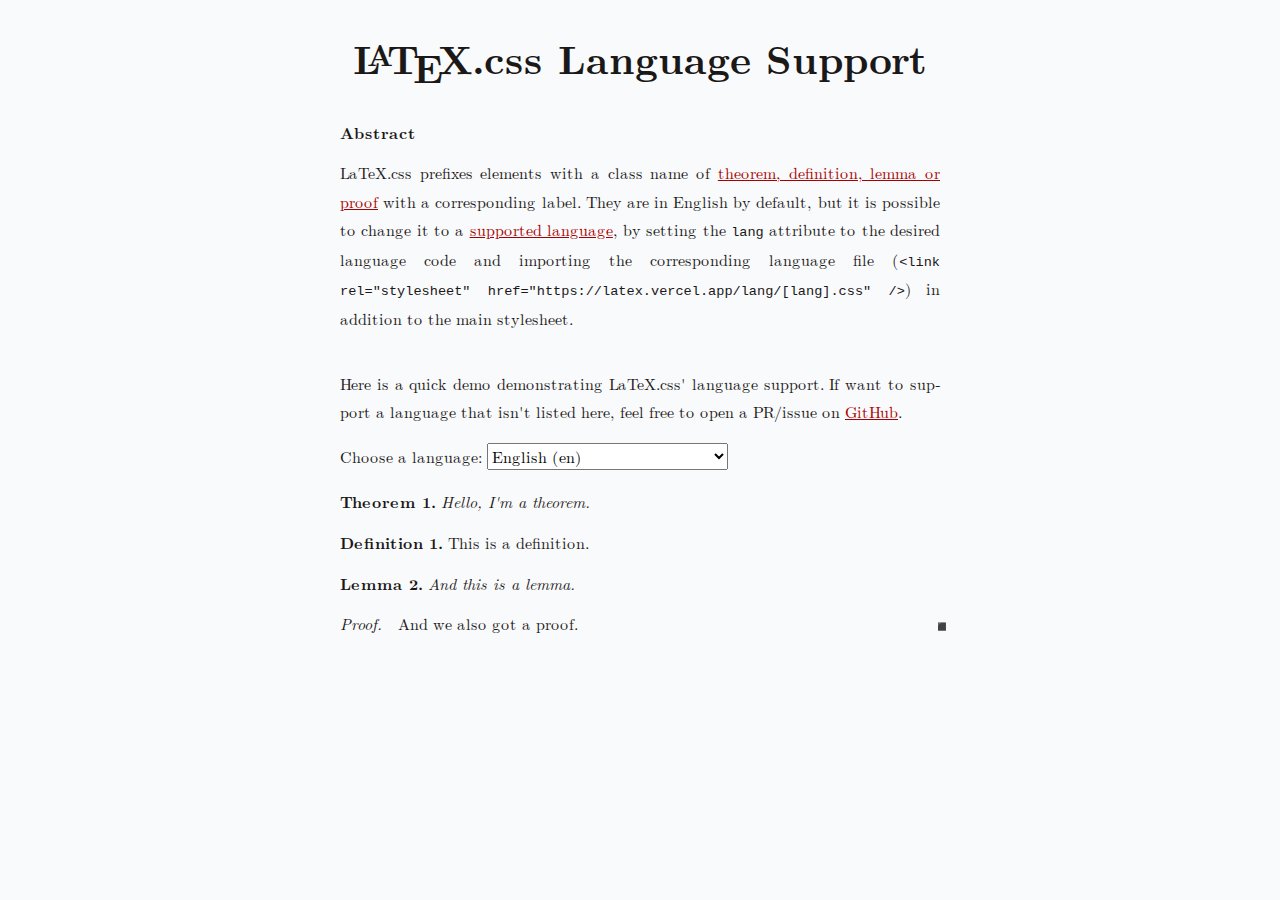
<file: languages.html>
<!DOCTYPE html>
<html lang="en">

<head>
  <meta charset="UTF-8" />
  <meta name="viewport" content="width=device-width, initial-scale=1.0" />
  <title>LaTeX.css — Language Support</title>
  <link rel="stylesheet" href="style.css" />
</head>

<body>
  <h1>
    <span class="latex">L<span>a</span>T<span>e</span>X</span>.css Language
    Support
  </h1>

  <div class="abstract">
    <h5>Abstract</h5>
    <p>
      LaTeX.css prefixes elements with a class name of
      <a href="/#tdpl">theorem, definition, lemma or proof</a> with a
      corresponding label. They are in English by default, but it is possible
      to change it to a
      <a href="https://github.com/vincentdoerig/latex-css/tree/master/lang">supported language</a>,
      by setting the <code>lang</code> attribute to the desired language code
      and importing the corresponding language file (<code>&lt;link rel="stylesheet" href="https://latex.vercel.app/lang/[lang].css"
          /&gt;</code>) in addition to the main stylesheet.
    </p>
  </div>

  <article>
    <p>
      Here is a quick demo demonstrating LaTeX.css' language support. If want
      to support a language that isn't listed here, feel free to open a PR/issue on
      <a href="https://github.com/vincentdoerig/latex-css">GitHub</a>.
    </p>
    <label for="language-select">Choose a language:</label>

    <select name="language" id="language-select">
      <option value="en">English (en)</option>
      <!-- ↓ Sort alphabetically ↓ -->
      <option value="cs">Czech (cs)</option>
      <option value="de">German (de)</option>
      <option value="da">Danish (da)</option>
      <option value="es">Spanish (es)</option>
      <option value="fr">French (fr)</option>
      <option value="hu">Hungarian (hu)</option>
      <option value="it">Italian (it)</option>
      <option value="ja">Japanese (ja)</option>
      <option value="mwl">Mirandese (mwl)</option>
      <option value="nl">Dutch (nl)</option>
      <option value="pl">Polish (pl)</option>
      <option value="pt">Portuguese (pt)</option>
      <option value="ro">Romanian (ro)</option>
      <option value="ru">Russian (ru)</option>
      <option value="sl">Slovenian (sl)</option>
      <option value="sv">Swedish (sv)</option>
      <option value="tr">Turkish (tr)</option>
      <option value="zh-hans">Simplified Chinese (zh-hans)</option>
      <option value="zh-hant">Traditional Chinese (zh-hant)</option>
    </select>

    <div id="wrapper">
      <div class="theorem">Hello, I'm a theorem.</div>
      <div class="definition">This is a definition.</div>
      <div class="lemma">And this is a lemma.</div>
      <div class="proof">And we also got a proof.</div>
    </div>
  </article>

  <script>
    const selection = document.getElementById('language-select');
    const wrapper = document.getElementById('wrapper');

    selection.addEventListener('change', () => {
      const selectedLanguage = selection.options[selection.selectedIndex].value;
      wrapper.lang = selectedLanguage;
      if (selectedLanguage !== 'en') {
        const link = document.createElement('link');
        link.setAttribute('rel', "stylesheet");
        link.setAttribute('href', `lang/${selectedLanguage}.css`);
        document.head.appendChild(link);
      }
    });
  </script>

</body>

</html>
</file>
<file: style.css>
/*!
 * LaTeX.css (https://latex.vercel.app/)
 *
 * Source: https://github.com/vincentdoerig/latex-css
 * Licensed under MIT (https://github.com/vincentdoerig/latex-css/blob/master/LICENSE)
*/

@font-face {
  font-family: 'Latin Modern';
  font-style: normal;
  font-weight: normal;
  font-display: swap;
  src: url('./fonts/LM-regular.woff2') format('woff2'),
    url('./fonts/LM-regular.woff') format('woff'),
    url('./fonts/LM-regular.ttf') format('truetype');
}

@font-face {
  font-family: 'Latin Modern';
  font-style: italic;
  font-weight: normal;
  font-display: swap;
  src: url('./fonts/LM-italic.woff2') format('woff2'),
    url('./fonts/LM-italic.woff') format('woff'),
    url('./fonts/LM-italic.ttf') format('truetype');
}

@font-face {
  font-family: 'Latin Modern';
  font-style: normal;
  font-weight: bold;
  font-display: swap;
  src: url('./fonts/LM-bold.woff2') format('woff2'),
    url('./fonts/LM-bold.woff') format('woff'),
    url('./fonts/LM-bold.ttf') format('truetype');
}

@font-face {
  font-family: 'Latin Modern';
  font-style: italic;
  font-weight: bold;
  font-display: swap;
  src: url('./fonts/LM-bold-italic.woff2') format('woff2'),
    url('./fonts/LM-bold-italic.woff') format('woff'),
    url('./fonts/LM-bold-italic.ttf') format('truetype');
}

@font-face {
  font-family: 'Libertinus';
  font-style: normal;
  font-weight: normal;
  font-display: swap;
  src: url('./fonts/Libertinus-regular.woff2') format('woff2');
}

@font-face {
  font-family: 'Libertinus';
  font-style: italic;
  font-weight: normal;
  font-display: swap;
  src: url('./fonts/Libertinus-italic.woff2') format('woff2');
}

@font-face {
  font-family: 'Libertinus';
  font-style: normal;
  font-weight: bold;
  font-display: swap;
  src: url('./fonts/Libertinus-bold.woff2') format('woff2');
}

@font-face {
  font-family: 'Libertinus';
  font-style: italic;
  font-weight: bold;
  font-display: swap;
  src: url('./fonts/Libertinus-bold-italic.woff2') format('woff2');
}

@font-face {
  font-family: 'Libertinus';
  font-style: normal;
  font-weight: 600;
  font-display: swap;
  src: url('./fonts/Libertinus-semibold.woff2') format('woff2');
}

@font-face {
  font-family: 'Libertinus';
  font-style: italic;
  font-weight: 600;
  font-display: swap;
  src: url('./fonts/Libertinus-semibold-italic.woff2') format('woff2');
}

/* Box sizing rules */
*,
*::before,
*::after {
  box-sizing: border-box;
}

:root {
  --body-color: hsl(0, 5%, 10%);
  --body-bg-color: hsl(210, 20%, 98%);
  --link-visited: hsl(0, 100%, 33%);
  --link-focus-outline: hsl(220, 90%, 52%);
  --pre-bg-color: hsl(210, 28%, 93%);
  --kbd-bg-color: hsl(210, 5%, 100%);
  --kbd-border-color: hsl(210, 5%, 70%);
  --table-border-color: black;
  --border-width-thin: 1.36px;
  --border-width-thick: 2.27px;
  --sidenote-target-border-color: hsl(55, 55%, 70%);
  --footnotes-border-color: hsl(0, 0%, 39%);
  --text-indent-size: 1.463rem; /* In 12pt [Latin Modern font] LaTeX article
  \parindent =~ 17.625pt; taking also into account the ratio
  1pt[LaTeX] = (72 / 72.27) * 1pt[HTML], with default 12pt/1rem LaTeX.css font
  size, the identation value in rem CSS units is:
  \parindent =~ 17.625 * (72 / 72.27) / 12 = 1.463rem. */
}

.latex-dark {
  --body-color: hsl(0, 0%, 86%);
  --body-bg-color: hsl(0, 0%, 16%);
  --link-visited: hsl(196 80% 77%);
  --link-focus-outline: hsl(215, 63%, 73%);
  --pre-bg-color: hsl(0, 1%, 25%);
  --kbd-bg-color: hsl(0, 0%, 16%);
  --kbd-border-color: hsl(210, 5%, 70%);
  --table-border-color: white;
  --sidenote-target-border-color: hsl(0, 0%, 59%);
  --footnotes-border-color: hsl(0, 0%, 59%);
  --proof-symbol-filter: invert(80%);
}

@media (prefers-color-scheme: dark) {
   .latex-dark-auto {
    --body-color: hsl(0, 0%, 86%);
    --body-bg-color: hsl(0, 0%, 16%);
    --link-visited: hsl(196 80% 77%);
    --link-focus-outline: hsl(215, 63%, 73%);
    --pre-bg-color: hsl(0, 1%, 25%);
    --kbd-bg-color: hsl(0, 0%, 16%);
    --kbd-border-color: hsl(210, 5%, 70%);
    --table-border-color: white;
    --sidenote-target-border-color: hsl(0, 0%, 59%);
    --footnotes-border-color: hsl(0, 0%, 59%);
    --proof-symbol-filter: invert(80%);
  }
}

/* Remove default margin */
body,
h1,
h2,
h3,
h4,
p,
ul[class],
ol[class],
li,
figure,
figcaption,
dl,
dd {
  margin: 0;
}

/* Make default font-size 1rem and add smooth scrolling to anchors */
html {
  font-size: 1rem;
}
@media (prefers-reduced-motion: no-preference) {
  html {
    scroll-behavior: smooth;
  }
}

body.libertinus {
  font-family: 'Libertinus', Georgia, Cambria, 'Times New Roman', Times, serif;
}

body {
  font-family: 'Latin Modern', Georgia, Cambria, 'Times New Roman', Times, serif;
  line-height: 1.8;

  max-width: 80ch;
  min-height: 100vh;
  overflow-x: hidden;
  margin: 0 auto;
  padding: 2rem 1.25rem;

  counter-reset: theorem definition sidenote-counter;

  color: var(--body-color);
  background-color: var(--body-bg-color);

  text-rendering: optimizeLegibility;
}

/* Justify and hyphenate all paragraphs */
p {
  text-align: justify;
  hyphens: auto;
  -webkit-hyphens: auto;
  -moz-hyphens: auto;
  margin-top: 1rem;
}

/* Indents paragraphs like in LaTeX documents*/
.indent-pars p {
  text-indent: var(--text-indent-size);
}

.indent-pars p.no-indent,
p.no-indent {
  text-indent: 0;
}

.indent-pars ol p,
.indent-pars ul p {
  text-indent: 0;
}

.indent-pars h2 + p,
.indent-pars h3 + p,
.indent-pars h4 + p {
  text-indent: 0;
}

/* A elements that don't have a class get default styles */
a:not([class]) {
  text-decoration-skip-ink: auto;
}

/* Make links red */
a,
a:visited {
  color: var(--link-visited);
}

a:focus {
  outline-offset: 2px;
  outline: 2px solid var(--link-focus-outline);
}

/* Make images easier to work with */
img {
  max-width: 100%;
  height: auto;
  display: block;
}

/* Inherit fonts for inputs and buttons */
input,
button,
textarea,
select {
  font: inherit;
}

/* Prevent textarea from overflowing */
textarea {
  width: 100%;
}

/* Natural flow and rhythm in articles by default */
article > * + * {
  margin-top: 1em;
}

/* Styles for inline code or code snippets */
code,
pre,
kbd {
  font-family: Menlo, Monaco, Consolas, 'Liberation Mono', 'Courier New',
    monospace;
  font-size: 85%;
  hyphens: none;
}
pre {
  padding: 1rem 1.4rem;
  max-width: 100%;
  overflow: auto;
  border-radius: 4px;
  background: var(--pre-bg-color);
}
pre code {
  font-size: 95%;
  position: relative;
}
kbd {
  background: var(--kbd-bg-color);
  border: 1px solid var(--kbd-border-color);
  border-radius: 2px;
  padding: 2px 4px;
  font-size: 75%;
}

/* Better tables */
table:not(.borders-custom) {
  border-collapse: collapse;
  border-spacing: 0;
  width: auto;
  max-width: 100%;
  border-top: var(--border-width-thick) solid var(--table-border-color);
  border-bottom: var(--border-width-thick) solid var(--table-border-color);
  /* display: block; */
  overflow-x: auto; /* does not work because element is not block */
  /* white-space: nowrap; */
  counter-increment: caption;
}
/* add bottom border on column table headings  */
table:not(.borders-custom) tr > th[scope='col'] {
  border-bottom: var(--border-width-thin) solid var(--table-border-color);
}
/* add right border on row table headings  */
table:not(.borders-custom) tr > th[scope='row'] {
  border-right: var(--border-width-thin) solid var(--table-border-color);
}
table:not(.borders-custom) > tbody > tr:first-child > td,
table:not(.borders-custom) > tbody > tr:first-child > th {
  border-top: var(--border-width-thin) solid var(--table-border-color);
}
table:not(.borders-custom) > tbody > tr:last-child > td,
table:not(.borders-custom) > tbody > tr:last-child > th {
  border-bottom: var(--border-width-thin) solid var(--table-border-color);
}

th,
td {
  text-align: left;
  padding: 0.5rem;
  line-height: 1.1;
}
/* Table caption */
caption {
  text-align: left;
  font-size: 0.923em;
  /* border-bottom: 2pt solid #000; */
  padding: 0 0.25em 0.25em;
  width: 100%;
  margin-left: 0;
}

caption::before {
  content: 'Table ' counter(caption) '. ';
  font-weight: bold;
}

/* allow scroll on the x-axis */
.scroll-wrapper {
  overflow-x: auto;
}

/* if a table is wrapped in a scroll wrapper,
  the table cells shouldn't wrap */
.scroll-wrapper > table td {
  white-space: nowrap;
}

/* Table custom borders */
table.borders-custom {
  border-collapse: collapse;
  border-spacing: 0;
  width: auto;
  max-width: 100%;
  overflow-x: auto;
  counter-increment: caption;
}

.border-top-thick {
  border-top: var(--border-width-thick) solid var(--table-border-color);
}
.border-right-thick {
  border-right: var(--border-width-thick) solid var(--table-border-color);
}
.border-bottom-thick {
  border-bottom: var(--border-width-thick) solid var(--table-border-color);
}
.border-left-thick {
  border-left: var(--border-width-thick) solid var(--table-border-color);
}

.border-top-thin {
  border-top: var(--border-width-thin) solid var(--table-border-color);
}
.border-right-thin {
  border-right: var(--border-width-thin) solid var(--table-border-color);
}
.border-bottom-thin {
  border-bottom: var(--border-width-thin) solid var(--table-border-color);
}
.border-left-thin {
  border-left: var(--border-width-thin) solid var(--table-border-color);
}

/* Table column alignment */
.col-1-l tr > :nth-child(1),
.col-2-l tr > :nth-child(2),
.col-3-l tr > :nth-child(3),
.col-4-l tr > :nth-child(4),
.col-5-l tr > :nth-child(5),
.col-6-l tr > :nth-child(6),
.col-7-l tr > :nth-child(7),
.col-8-l tr > :nth-child(8),
.col-9-l tr > :nth-child(9),
.col-10-l tr > :nth-child(10),
.col-11-l tr > :nth-child(11),
.col-12-l tr > :nth-child(12) {
  text-align: left;
}
.col-1-c tr > :nth-child(1),
.col-2-c tr > :nth-child(2),
.col-3-c tr > :nth-child(3),
.col-4-c tr > :nth-child(4),
.col-5-c tr > :nth-child(5),
.col-6-c tr > :nth-child(6),
.col-7-c tr > :nth-child(7),
.col-8-c tr > :nth-child(8),
.col-9-c tr > :nth-child(9),
.col-10-c tr > :nth-child(10),
.col-11-c tr > :nth-child(11),
.col-12-c tr > :nth-child(12) {
  text-align: center;
}
.col-1-r tr > :nth-child(1),
.col-2-r tr > :nth-child(2),
.col-3-r tr > :nth-child(3),
.col-4-r tr > :nth-child(4),
.col-5-r tr > :nth-child(5),
.col-6-r tr > :nth-child(6),
.col-7-r tr > :nth-child(7),
.col-8-r tr > :nth-child(8),
.col-9-r tr > :nth-child(9),
.col-10-r tr > :nth-child(10),
.col-11-r tr > :nth-child(11),
.col-12-r tr > :nth-child(12) {
  text-align: right;
}

/* Format figure captions (based on table captions) */
figure {
  counter-increment: figcaption;
}
figcaption {
  text-align: left;
  font-size: 0.923em;
  padding: 0.25em 0.25em 0;
  width: 100%;
  margin-left: 0;
}
figcaption::before {
  content: 'Figure ' counter(figcaption) '. ';
  font-weight: bold;
}

/* Center align the title */
h1:first-child {
  text-align: center;
}

/* Nested ordered list for ToC */
  /* Center navigation links */

  /* Adjust font size and padding for smaller screens */
  @media (max-width: 600px) {
    nav a {
      font-size: 0.9rem;
      padding: 0.5rem;
    }
  }

  nav {
    display: flex;
    justify-content: center;
    gap: 1.5rem; /* Space between links */
    flex-wrap: wrap; /* Allows links to wrap on small screens */
    margin-top: 1rem;
  }

  nav a {
    text-decoration: none; /* Remove underline from links */
    color: inherit; /* Inherit text color from header */
  }

nav ol {
  justify-content: center;
  counter-reset: item;
  padding-left: 2rem;
}
nav li {
  justify-content: center;
  display: block;
}
nav li::before {
  justify-content: center;
  content: counters(item, '.') ' ';
  counter-increment: item;
  padding-right: 0.85rem;
}

/* Center definitions (most useful for display equations) */
dl dd {
  text-align: center;
}

/* Theorem */
.theorem {
  counter-increment: theorem;
  display: block;
  margin: 12px 0;
  font-style: italic;
}
.theorem::before {
  content: 'Theorem ' counter(theorem) '. ';
  font-weight: bold;
  font-style: normal;
}

/* Lemma */
.lemma {
  counter-increment: theorem;
  display: block;
  margin: 12px 0;
  font-style: italic;
}
.lemma::before {
  content: 'Lemma ' counter(theorem) '. ';
  font-weight: bold;
  font-style: normal;
}

/* Proof */
.proof {
  display: block;
  margin: 12px 0;
  font-style: normal;
  position: relative;
}
.proof::before {
  content: 'Proof. ' attr(title);
  font-style: italic;
}
.proof::after {
  content: '◾️';
  filter: var(--proof-symbol-filter);
  position: absolute;
  right: -12px;
  bottom: -2px;
}

/* Definition */
.definition {
  counter-increment: definition;
  display: block;
  margin: 12px 0;
  font-style: normal;
}
.definition::before {
  content: 'Definition ' counter(definition) '. ';
  font-weight: bold;
  font-style: normal;
}

/* Center align author name, use small caps and add vertical spacing  */
.author {
  margin: 0.85rem 0;
  font-variant-caps: small-caps;
  text-align: center;
}

/* Sidenotes */

.sidenote {
  font-size: 0.8rem;
  float: right;
  clear: right;
  width: 18vw;
  margin-right: -20vw;
  margin-bottom: 1em;
  text-indent: 0;
}

.sidenote.left {
  float: left;
  margin-left: -20vw;
  margin-bottom: 1em;
  text-indent: 0;
}

/* (WIP) add border when a sidenote is clicked on */
.sidenote:target {
  border: var(--sidenote-target-border-color) 1.5px solid;
  padding: 0 .5rem;
  scroll-margin-block-start: 10rem;
}

/* sidenote counter */
.sidenote-number {
  counter-increment: sidenote-counter;
}

.sidenote-number::after,
.sidenote::before {
  position: relative;
  vertical-align: baseline;
}

/* add number in main content */
.sidenote-number::after {
  content: counter(sidenote-counter);
  font-size: 0.7rem;
  top: -0.5rem;
  left: 0.1rem;
}

/* add number in front of the sidenote */
.sidenote-number ~ .sidenote::before {
  content: counter(sidenote-counter) ' ';
  font-size: 0.7rem;
  top: -0.5rem;
}

label.sidenote-toggle:not(.sidenote-number) {
  display: none;
}

/* sidenotes inside blockquotes are indented more */
blockquote .sidenote {
  margin-right: -24vw;
  width: 18vw;
}


label.sidenote-toggle {
  display: inline;
  cursor: pointer;
}

input.sidenote-toggle {
  display: none;
}

@media (max-width: 1050px) {
  label.sidenote-toggle:not(.sidenote-number) {
    display: inline;
  }
  .sidenote {
    display: none;
  }
  .sidenote-toggle:checked + .sidenote {
    display: block;
    margin: 0.5rem 1.25rem 1rem 0.5rem;
    float: left;
    left: 1rem;
    clear: both;
    width: 95%;
  }
  /* tweak indentation of sidenote inside a blockquote */
  blockquote .sidenote {
    margin-right: -25vw;
    width: 16vw;
  }
}

  /* Footer styling */
  footer {
    text-align: center;
    padding: 1rem;
    font-size: 1rem;
    display: flex;
    flex-direction: column;
    align-items: center;
  }

  footer p {
    margin: 0.5rem 0;
  }

  footer .social-icons {
    display: flex;
    justify-content: center;
    gap: 1rem;
    margin-top: 0.5rem;
  }

  footer .social-icons a {
    display: inline-block;
  }

  footer .social-icons a img {
    width: 24px; /* Adjust icon size if needed */
    height: 24px;
  }

/* Make footnote text smaller and left align it (looks bad with long URLs) */
.footnotes p {
  text-align: left;
  line-height: 1.5;
  font-size: 85%;
  margin-bottom: 0.4rem;
}
.footnotes {
  border-top: 1px solid var(--footnotes-border-color);
}

/* Center title and paragraph */
.abstract,
.abstract p {
  text-align: block;
  margin-top: 0;
}
.abstract {
  margin: 2.25rem 0;
}
.abstract > h2 {
  font-size: 1rem;
  margin-bottom: -0.2rem;
}

/* Format the LaTeX symbol correctly (a higher up, e lower) */
.latex span:nth-child(1) {
  text-transform: uppercase;
  font-size: 0.75em;
  vertical-align: 0.28em;
  margin-left: -0.48em;
  margin-right: -0.15em;
  line-height: 1ex;
}

.latex span:nth-child(2) {
  text-transform: uppercase;
  vertical-align: -0.5ex;
  margin-left: -0.1667em;
  margin-right: -0.125em;
  line-height: 1ex;
}

/* Heading typography */
h1 {
  font-size: 2.5rem;
  line-height: 3.25rem;
  margin-bottom: 1.625rem;
}

.entry {
  margin-bottom: 1rem;
}

.entry p {
  margin: 0.2rem 0;
}

h2 {
  font-size: 1.7rem;
  line-height: 2rem;
  margin-top: 3rem;
}

h3 {
  font-size: 1.4rem;
  margin-top: 2.5rem;
}

h4 {
  font-size: 1.2rem;
  margin-top: 2rem;
}

h5 {
  font-size: 1rem;
  margin-top: 1.8rem;
}

h6 {
  font-size: 1rem;
  font-style: italic;
  font-weight: normal;
  margin-top: 2.5rem;
}

h3,
h4,
h5,
h6 {
  line-height: 1.625rem;
}

h1 + h2 {
  margin-top: 1.625rem;
}

h2 + h3,
h3 + h4,
h4 + h5 {
  margin-top: 0.8rem;
}

h5 + h6 {
  margin-top: -0.8rem;
}

h2,
h3,
h4,
h5,
h6 {
  margin-bottom: 0.8rem;
}
</file>
